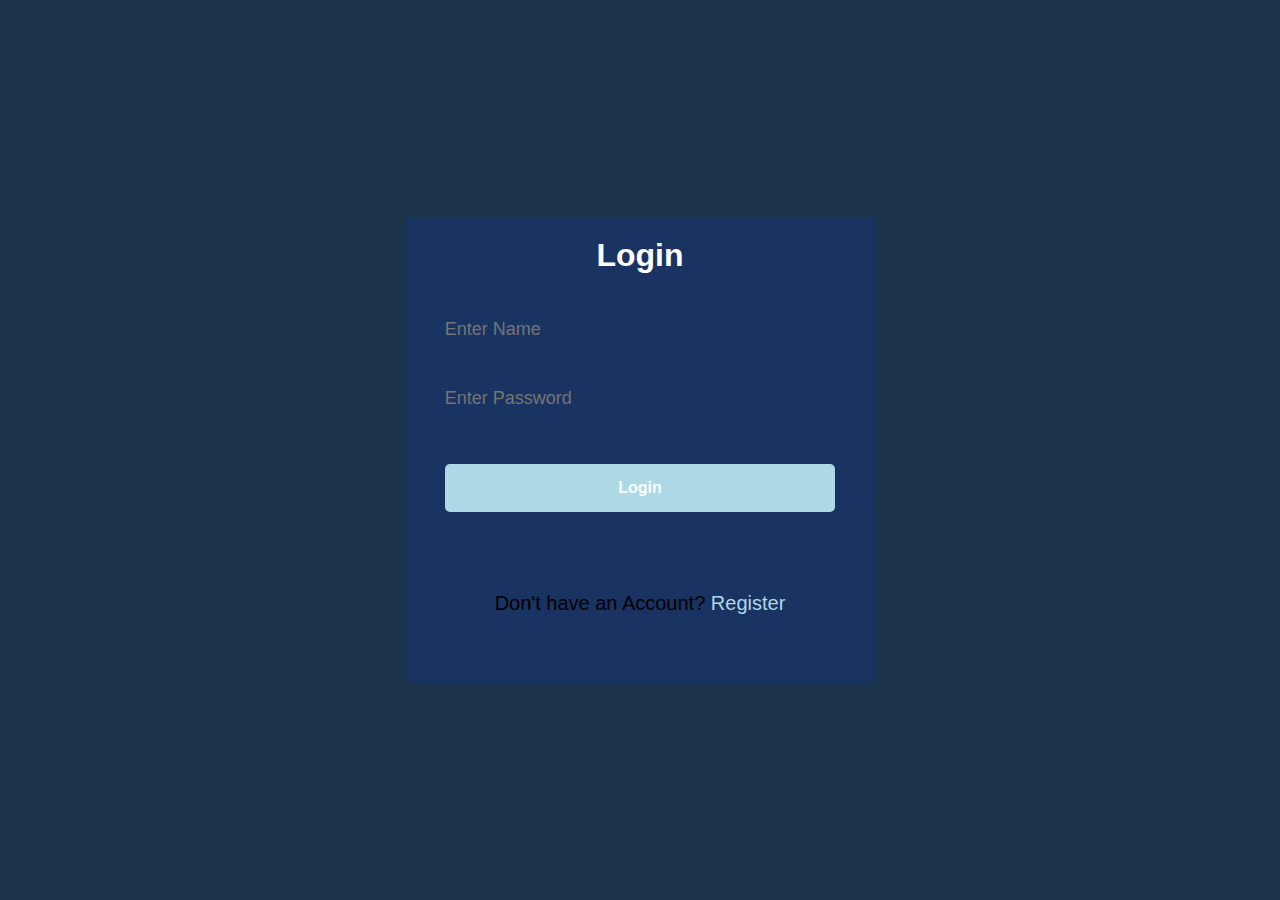
<file: login.html>
<!DOCTYPE html>
<html>
<head>
	<title>LOGIN PAGE</title>
	<link rel="stylesheet" href="style.css">
</head>
<body class="body">
    <div class="container">
        <h1>Login</h1>
        <form>
            <div class="form">
                <input type="text" placeholder="Enter Name" required=""><br>
                <input type="Password" placeholder="Enter Password" required="">
            </div>
            <button class="btn">Login</button>
            <p class="text">Don't have an Account?
                <a href="">Register</a></p>
        </form>
 
    </div>
</body>
 
</html>
</file>
<file: style.css>
*{
	padding: 0px;
	margin: 0px;
	box-sizing: border-box;
}


.header{
	width: 100%;
	min-height: 100vh;
	background-image:linear-gradient(rgba(10,20,30,0.7),rgba(10,20,30,0.7)),url(images/nancy.jpg);
    background-position: center;
    background-size: cover;
    position: relative;
}
img
{
    width: 60px;
    height: 50px;
    border-radius: 70px;
}
nav{
	
	display: flex;
    align-items: center;
    justify-content: space-between;
    padding-top: 45px;
    padding-left: 8%;
    padding-right: 8%;
	 
}
.nave-links
{
	flex: 1;
	text-align: right;
}
.nave-links ul li
{
	list-style: none;
	display: inline-block;
	padding: 7px 12px;
	position: relative;
}
.nave-links ul li a
{
	text-decoration: none;
	font-size: 20px;
	color:white;
	 font-weight:bold;
	 text-transform:capitalize;
	
}
.nave-links ul li::after
{
	content: '';
	height:4px ;
	width:0% ;
	 
	display:block ;
	margin:auto ;
	transition:0.5s ;
}
.btn{
	 background-color:red;
	 color:white;
	 text-decoration:none;
	 border:2px solid transparent;
	 font-weight:bold;
	 padding:10px 25px;
	 border-radius:30px;
	 transition:transform .4s;
 }
.nave-links ul li:hover::after
{
	width: 100%;
}
.text-box
{
	width: 100%;
	color: white;
	position: absolute;
	top: 30%;
	left: 50%;
	transform: translate(-50%,50%);
    text-align: center;
}
.text-box h1{
	font-size: 55px;
}
.text-box p{
	margin: 10px 0 40px;
	font-size: 30px;
	color: orange;
}
.hero-btn
{
	display: inline-block;
	text-decoration: none;
	color: white;
	font-size: 20px;
    border: 1px solid goldenrod;
	padding: 10px;
	background: black;
	position: relative;
	cursor: pointer;
	margin-bottom: 5px;
}
 .about{
	 background-image:linear-gradient(rgba(10,20,30,0.7),rgba(10,20,30,0.7)),url(images/nancy.jpg);
 }
 .about.img{
	 width: 100%;
 }
 .about
 {
 	text-align: center;
 	width: 90%;
 	margin: 50px;
 	padding-top: 40px;
 	background-position: center;
 }
h2
{
	font-size: 30px;
	font-weight: 600;
	margin: 40px 0;
}
p
{
	color: black;
	font-size: 20px;
	font-weight: 300;
	line-height: 22px; 
	padding: 50px;
	border:10px;
 
}
.row 
{
	display:flex;
	margin-top: 2%;
	justify-content: space-between;
}
.about-col
{
	flex-basis: 31%;
	background:transparent;
	border-radius: 20px;
	margin-bottom: 2%;
	padding: 20px 12px;
	box-sizing: border-box;
	transition: 0.5s;
	border:10px;
}
h4
{ 
	text-align: center;
	margin: 10px 0;
	font-weight: 600;
	font-size: 20px;
}
.about-col 
{
	 box-shadow:0 0 5px 0px rgb(0, 0, 0);
}
 
 

.body
{
	font-family: sans-serif;
	background-image:linear-gradient(rgba(10,20,30,0.7),rgba(10,20,30,0.7)),url();
    background-color: steelblue;
    color: #fff;
    display: flex;
    flex-direction: column;
    align-items: center;
    justify-content: center;
    height: 100vh;
    overflow: hidden;
    margin: 0;
}
.container {
	background-color: rgba(13, 44, 221, 0.164);
    padding: 20px 40px;
    border-radius: 5px;
}

.container h1 {
    text-align: center;
    margin-bottom: 30px;
}

.container a {
    text-decoration: none;
    color: lightblue;
}

.btn {
    cursor: pointer;
    display: inline-block;
    width: 100%;
    background: lightblue;
    padding: 15px;
    font-family: inherit;
    font-size: 16px;
    border: 0;
    border-radius: 5px;
}

.btn:focus {
    outline: 0;
}

.btn:active {
    transform: scale(0.98);
}

.text {
    margin-top: 30px;
}

.form {
    position: relative;
    margin: 20px 0 40px;
    width: 300px;

}

.form input {
    background-color: transparent;
    border: 0;
    display: block;
    width: 100%;
    padding: 15px 0;
    font-size: 18px;
    color:  black;
}
 .icons
{
	text-align: center;
	margin:20px 0 60px;
border:10px;

}
 .contact-section h1{
  text-align: center;
  font: 16px;
  
}
.contact-form{
  width: 500px;
  margin: 0 auto;
  padding: 2px 10px;  
}
.contact-form-text{
  display: block;
  width: 100%;
  margin: 16px 0;
  border:none;
  border: 2px solid black;
  border-radius: 15px;
  padding: 20px 40px;
  outline: none;
  color: black;
  transition: 0.5s;
}
textarea.contact-form-text{
  resize: none;
  height: 110px;
}
.contact-form-btn{
  margin-left: 190px;
  border: 2px solid black;
  background: none;
  color: black;
  padding: 12px 40px;
  border-radius: 15px;
  cursor: pointer;
  transition: 0.5s;
}
.contact-form-btn:hover{
  transform: scale(1.1);
  transition: .3s;
  cursor: pointer;
}
.menu{
  position: absolute;
  align-items: center;
  top: 10%;
  left: 550px;
}
.left-side{
  height: 400px;
  position: absolute;
  border-radius: 20px;
  padding: 20px 60px 30px 40px;
  margin: 2px 10px; 
 border: 2px solid burlywood;
}
.left-side .details{
  margin: 14px;
  text-align: center;
}
.left-side .details i{
  font-size: 30px;
  color:black;
  margin-bottom: 10px;
}
.cont{
  position: absolute;
  top: 380px;
  left: 28%;
  transform: translateY(-50%);
}
}
h2{
  position: absolute;
  left: 30%;
  color: #0d0d0d;
  font-size: 60px;
  letter-spacing: 4px;
  margin-bottom: 20px;
}
.location
{
	text-align: center;
	font-weight: bolder;
	padding-top:500px;
}
</file>
